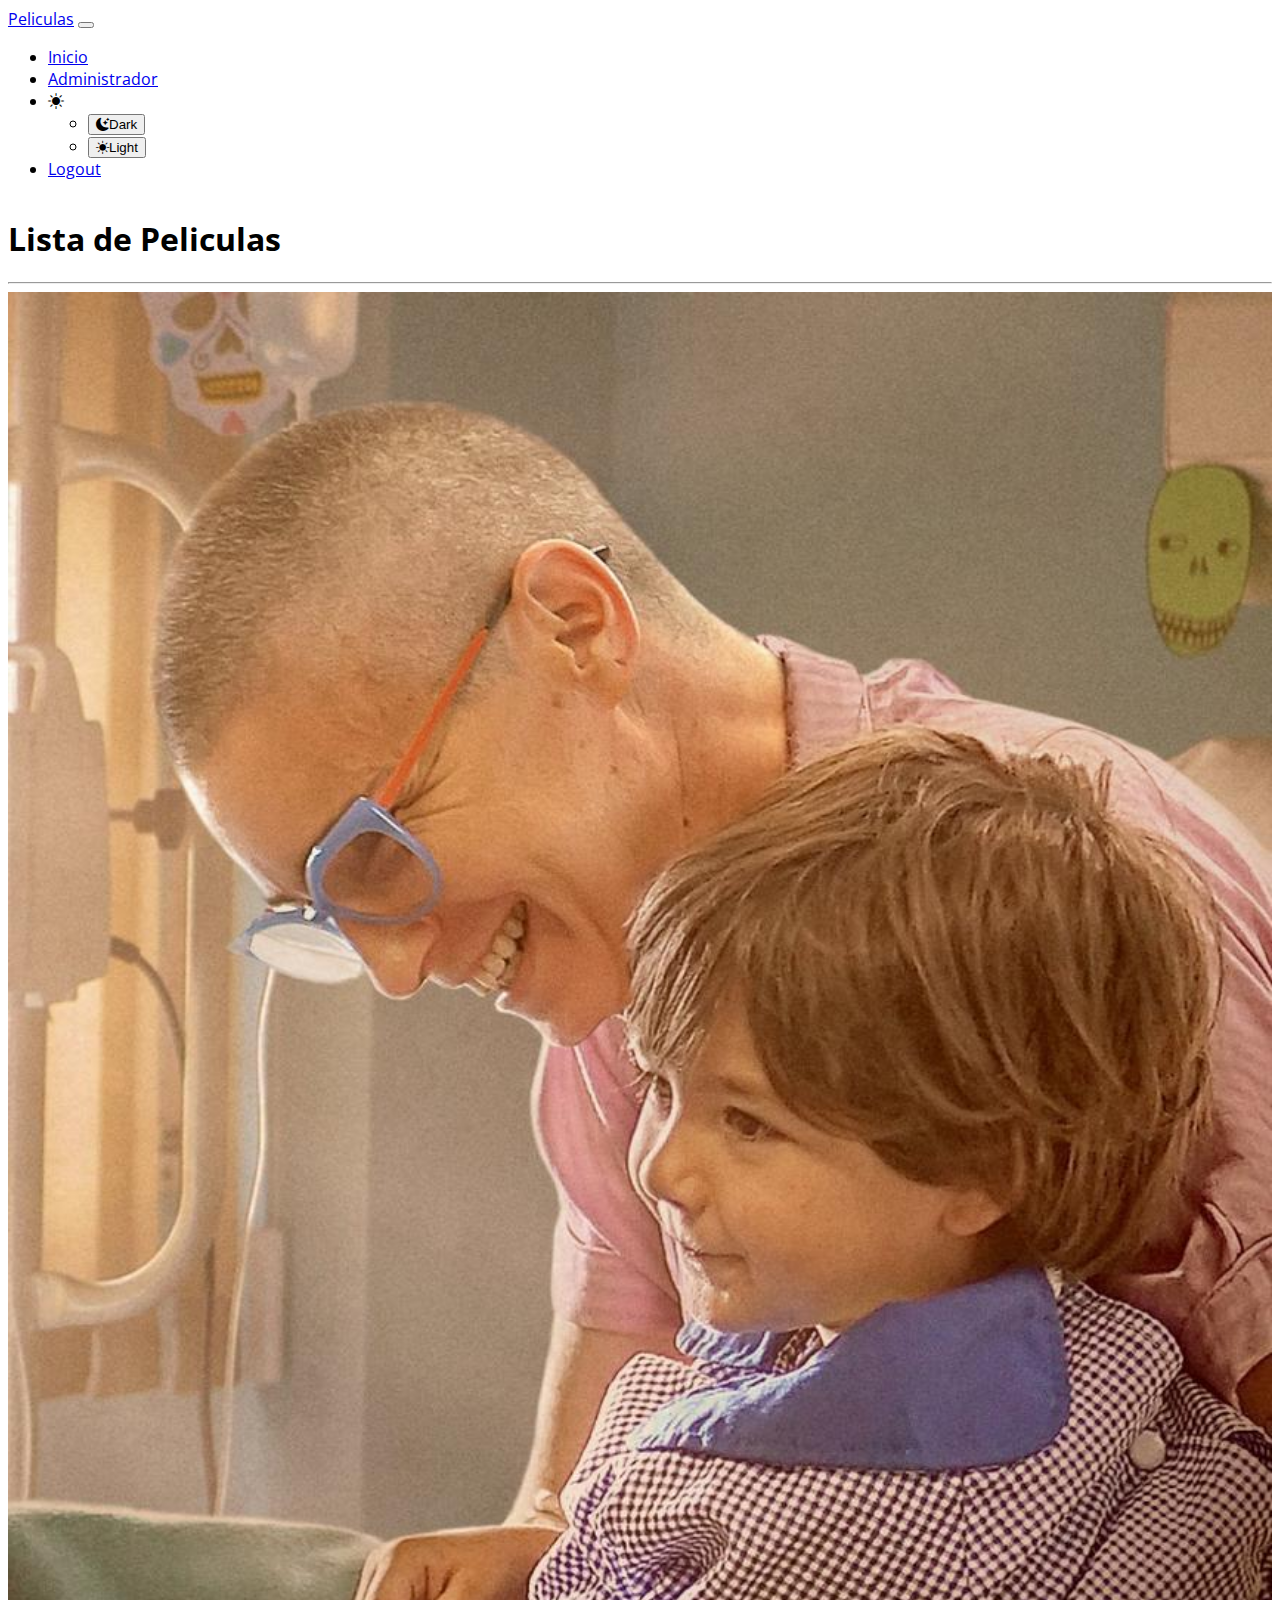
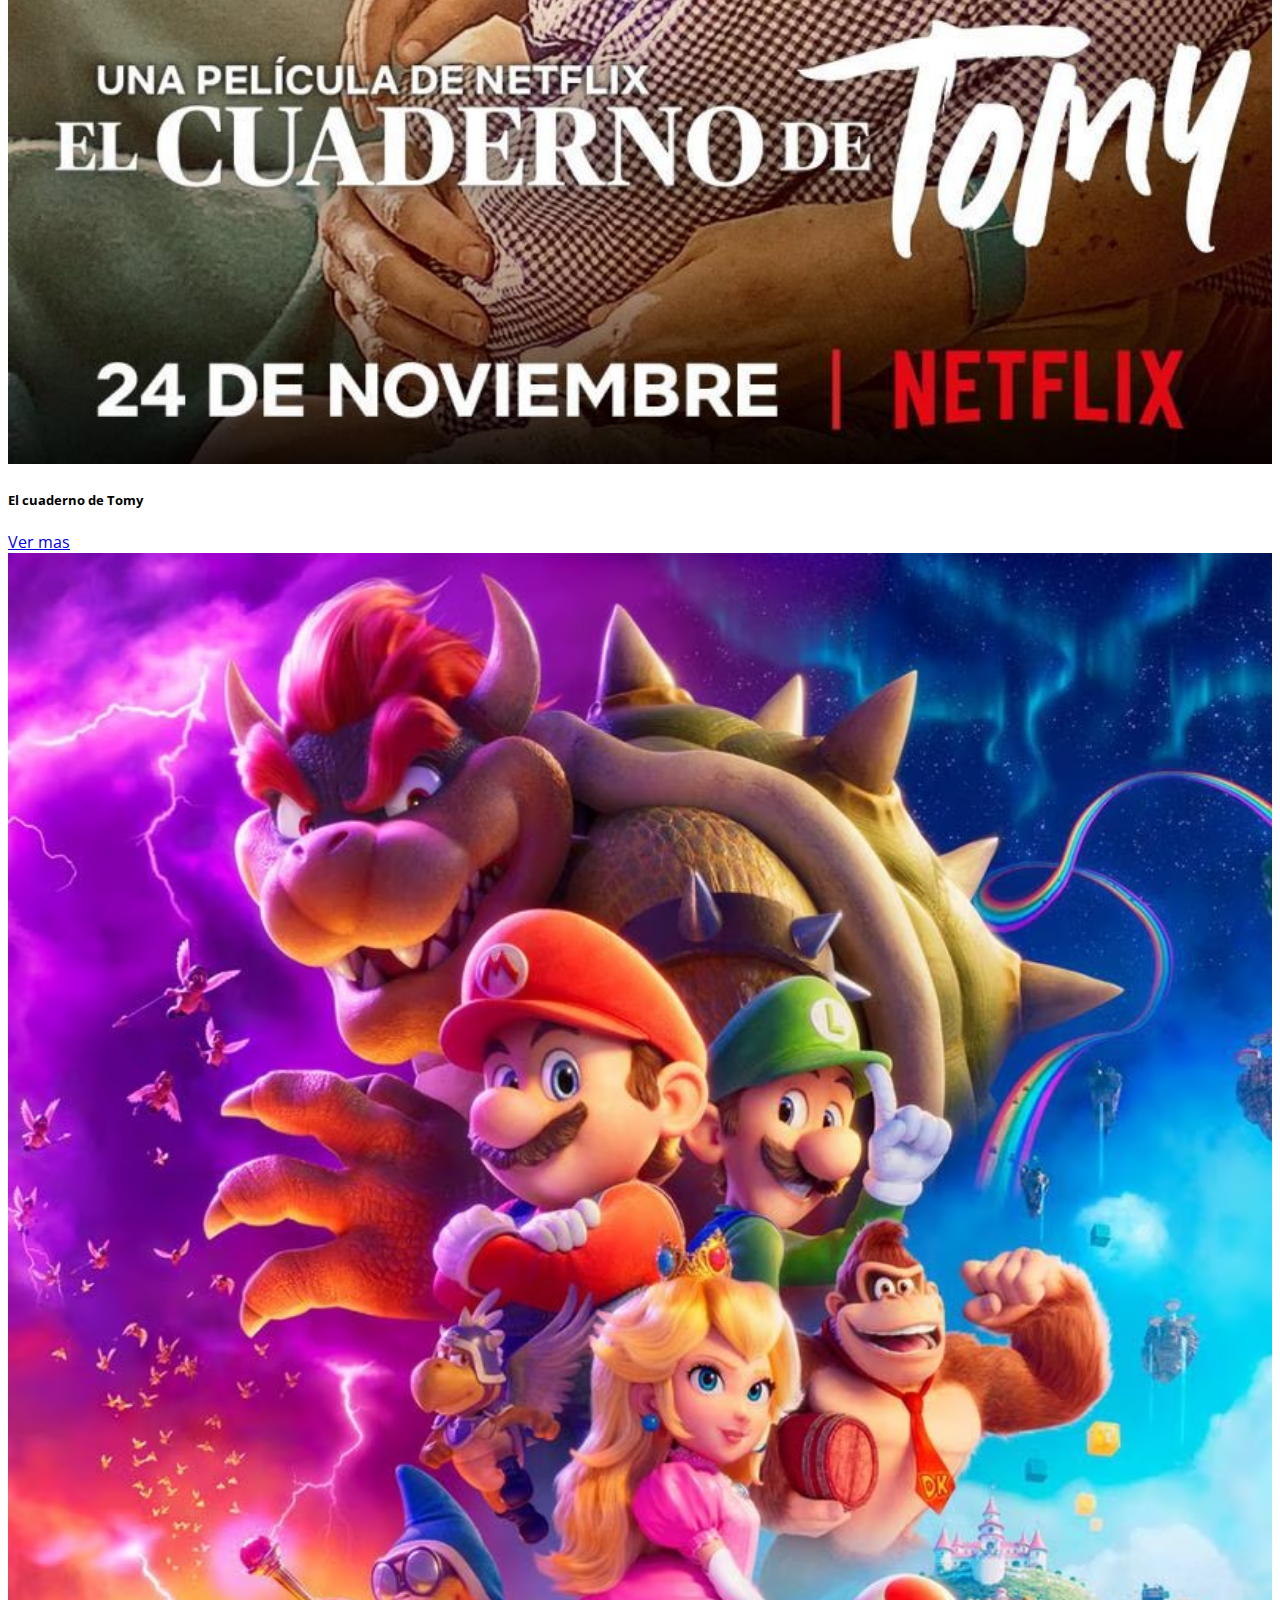
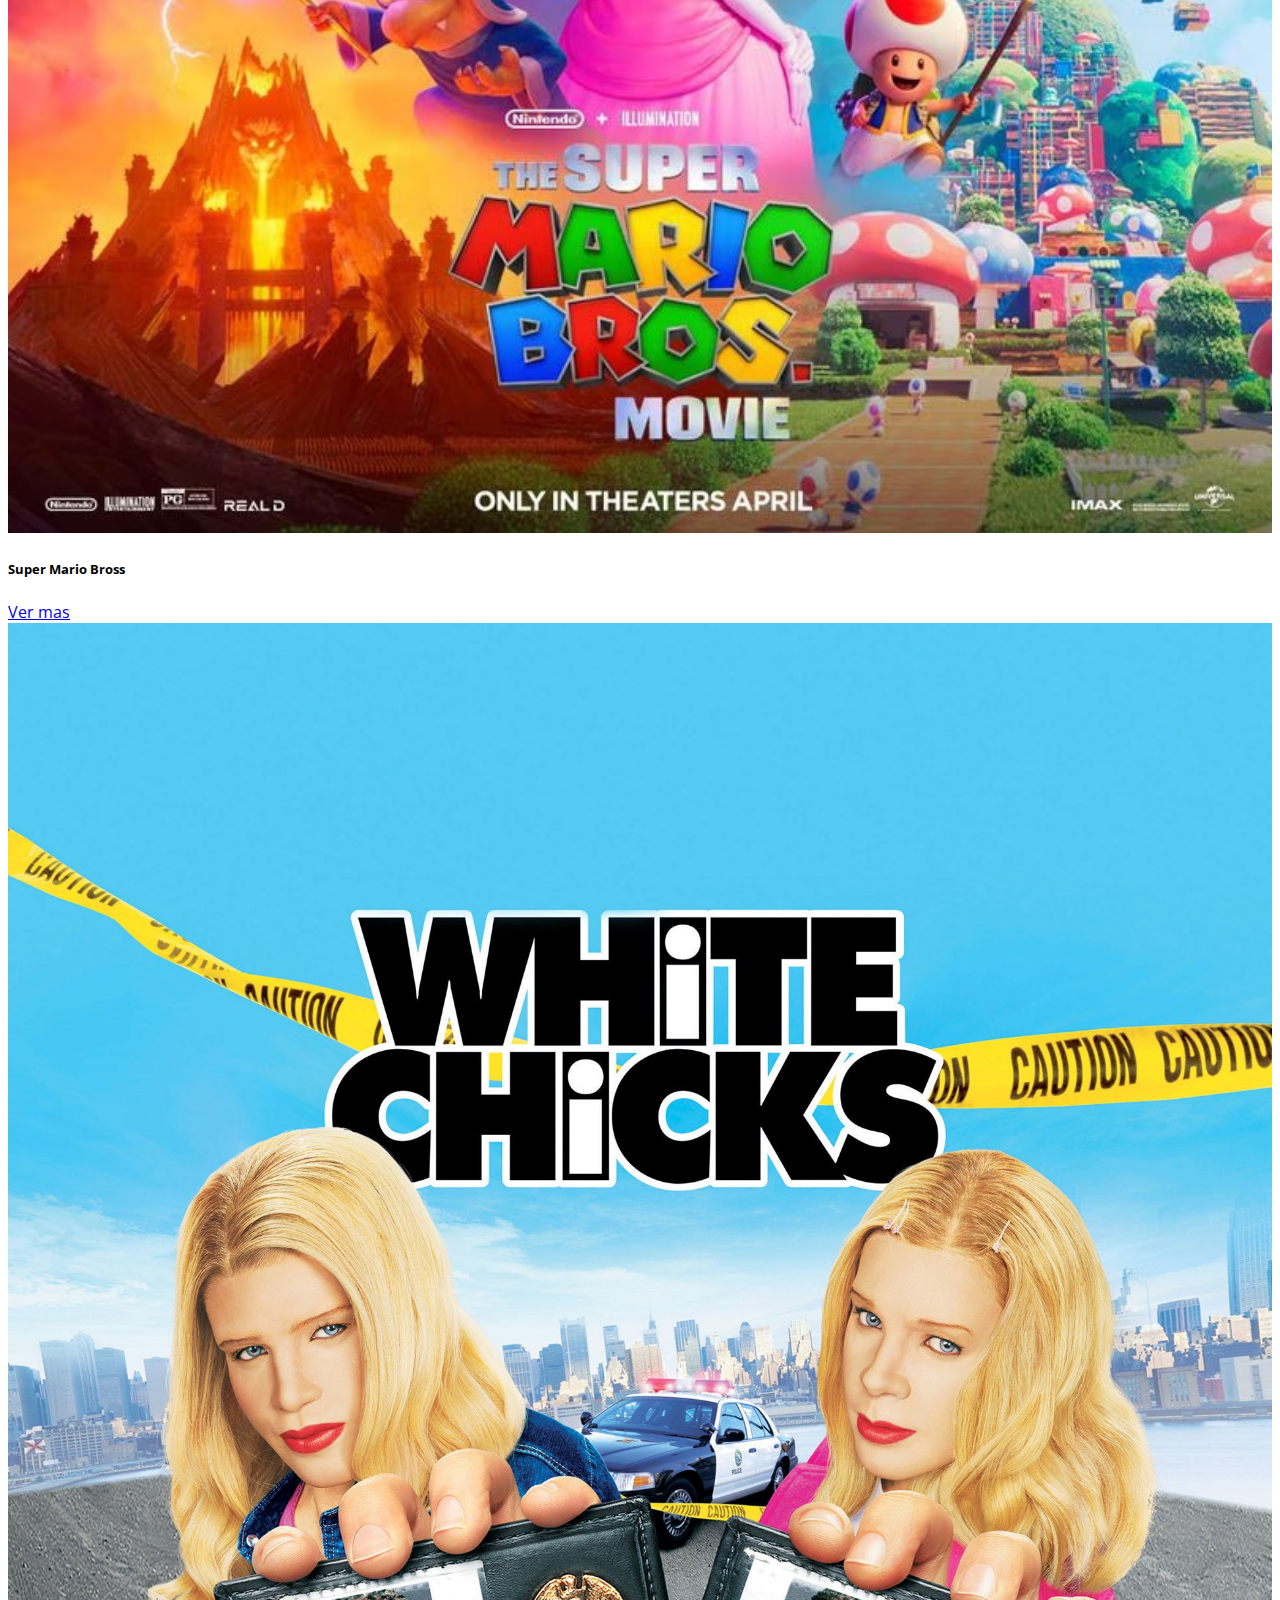
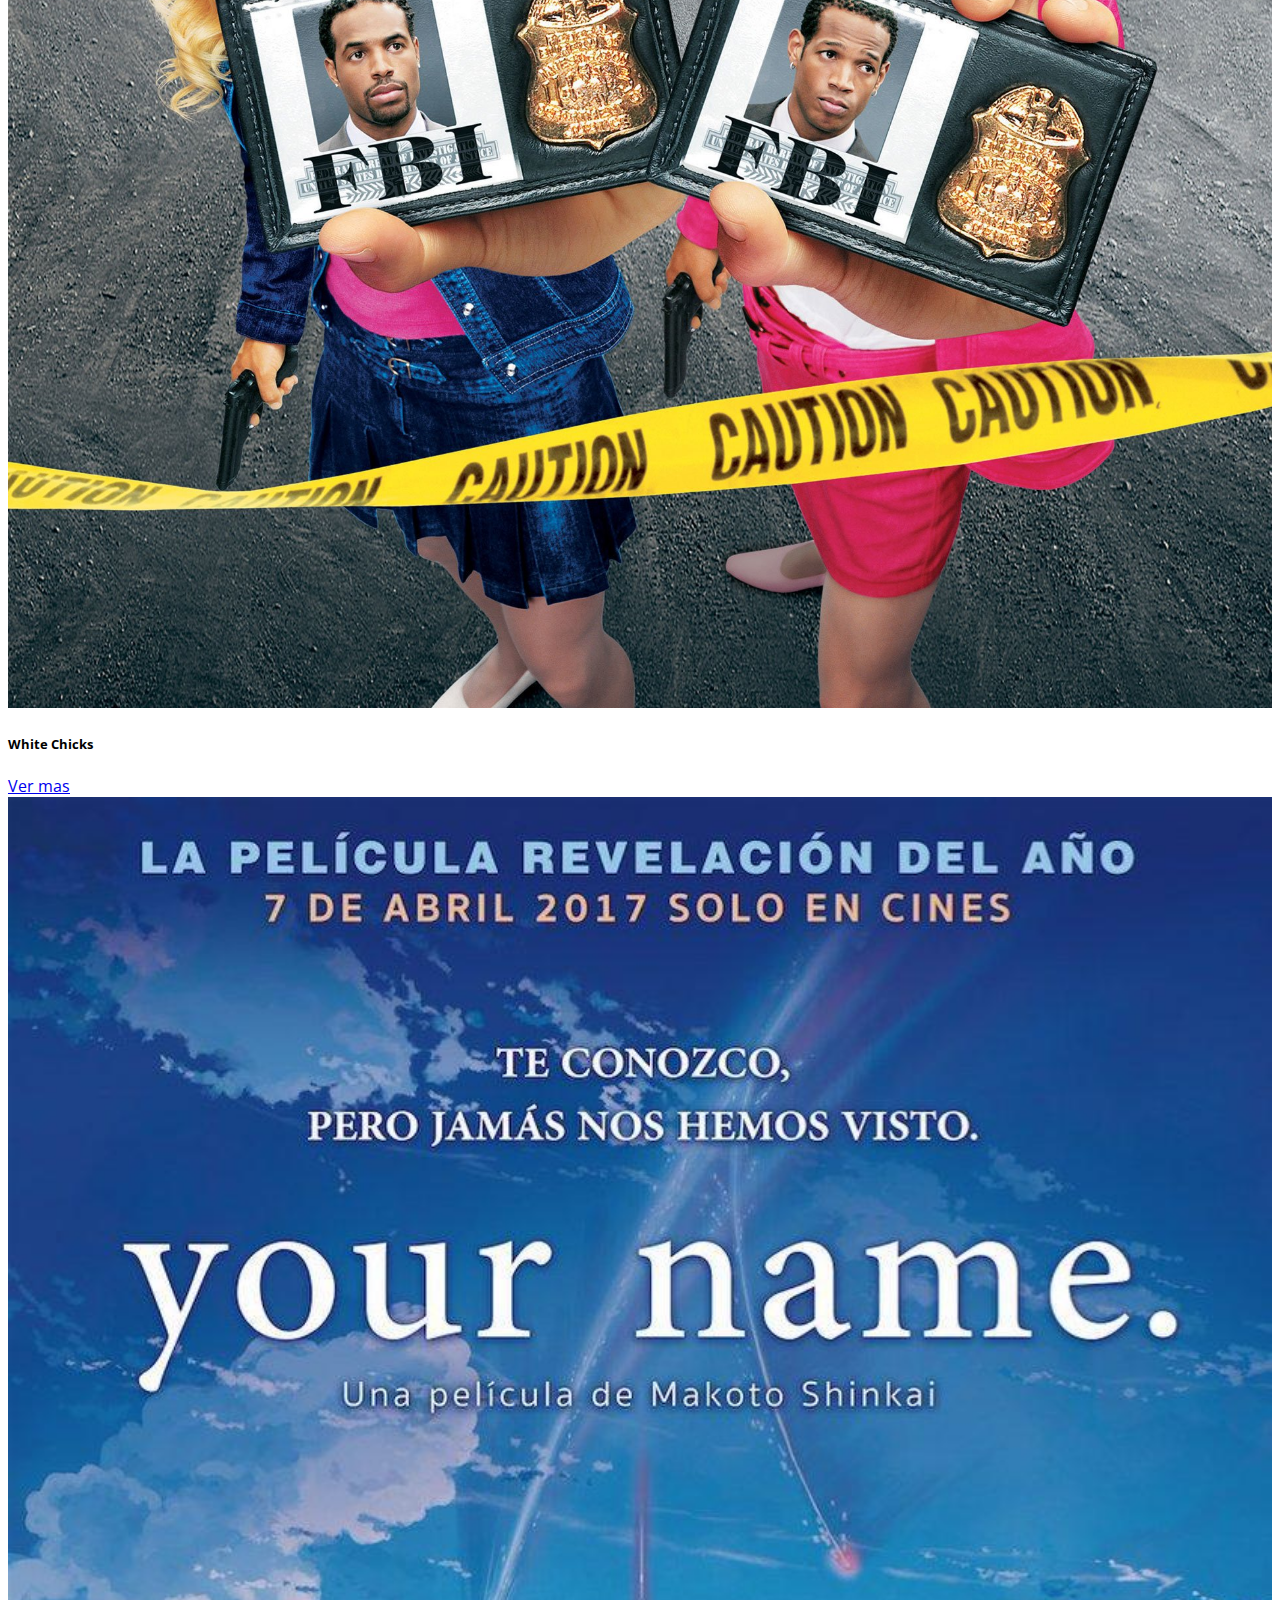
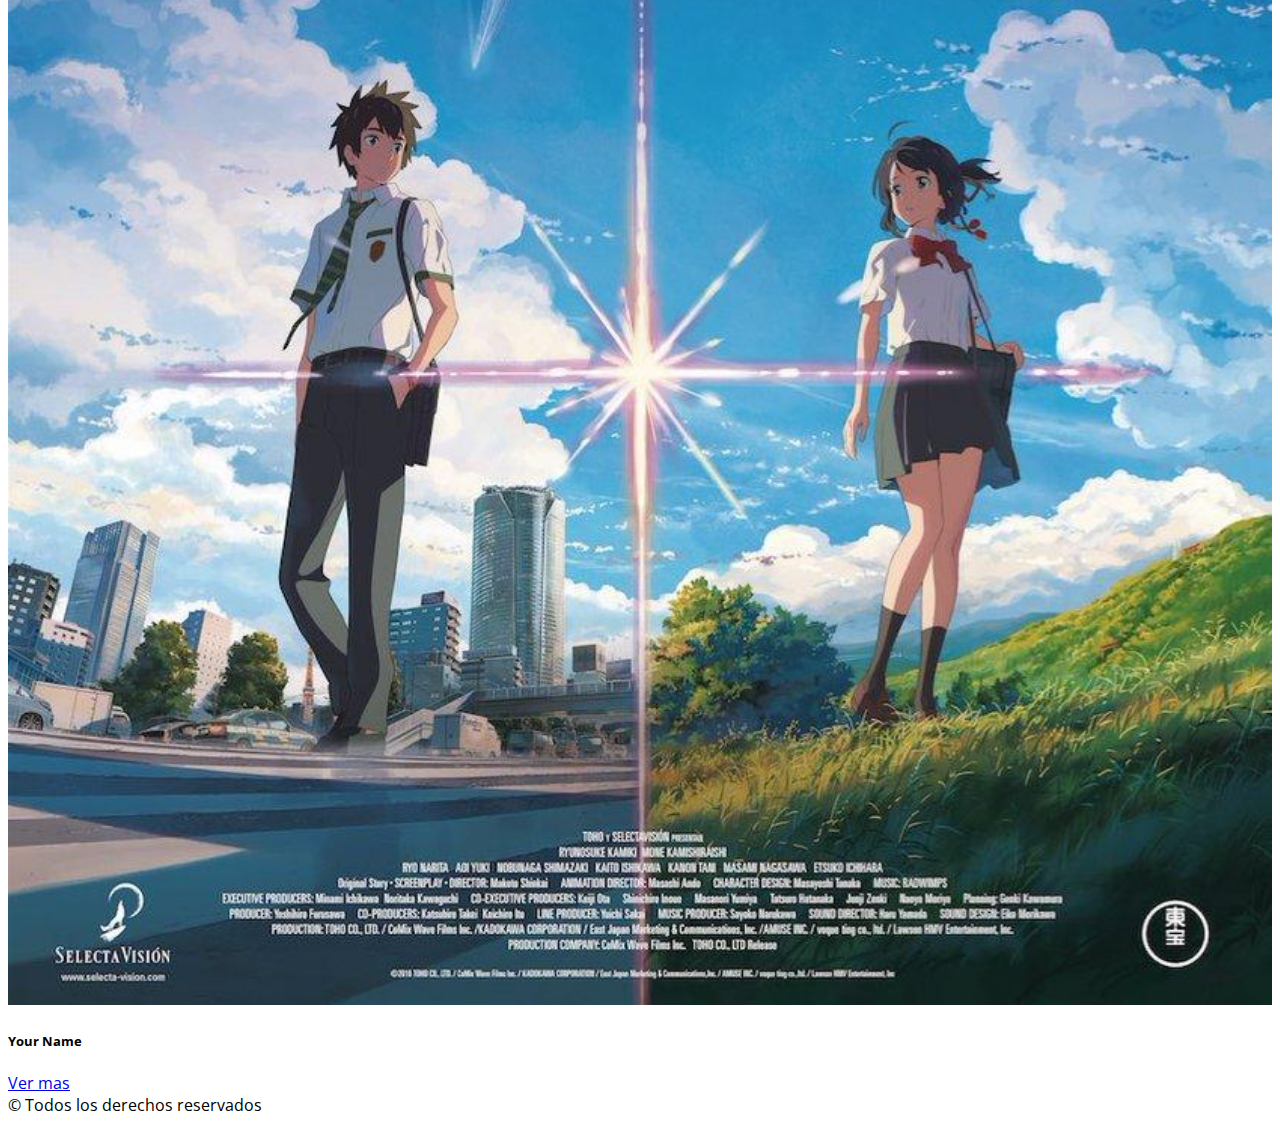
<file: index.html>
<!DOCTYPE html>
<html lang="es">
<head>
  <meta charset="UTF-8">
    <meta http-equiv="X-UA-Compatible" content="IE=edge">
    <meta name="viewport" content="width=device-width, initial-scale=1.0">
    <meta name="description" content="Practica CRUD de peliculas" />
    <meta name="keywords" content="javascript, DOM, BOM, HTML, CSS" />
    <meta name="author" content="Malena de Arriba" />
    <link rel="stylesheet" href="https://cdn.jsdelivr.net/npm/bootstrap-icons@1.10.4/font/bootstrap-icons.css">
    <link href="https://cdn.jsdelivr.net/npm/bootstrap@5.3.0-alpha3/dist/css/bootstrap.min.css" rel="stylesheet"
    integrity="sha384-KK94CHFLLe+nY2dmCWGMq91rCGa5gtU4mk92HdvYe+M/SXH301p5ILy+dN9+nJOZ" crossorigin="anonymous" />
    <link rel="stylesheet" href="https://cdn.jsdelivr.net/npm/bootstrap-icons@1.10.4/font/bootstrap-icons.css">
    <link rel="preconnect" href="https://fonts.googleapis.com">
    <link rel="preconnect" href="https://fonts.gstatic.com" crossorigin>
    <link href="https://fonts.googleapis.com/css2?family=Open+Sans:wght@300&display=swap" rel="stylesheet">
  <link rel="stylesheet" href="./css/style.css">
  <title>CRUD de Peliculas</title>
</head>
<body>
    <header>
        <nav class="navbar navbar-expand-lg bg-body-tertiary bg-dark">
            <div class="container">
              <a class="navbar-brand" href="/index.html">Peliculas</a>
              <button class="navbar-toggler" type="button" data-bs-toggle="collapse" data-bs-target="#navbarSupportedContent" aria-controls="navbarSupportedContent" aria-expanded="false" aria-label="Toggle navigation">
                <span class="navbar-toggler-icon"></span>
              </button>
              <div class="collapse navbar-collapse" id="navbarSupportedContent">
                <ul class="navbar-nav ms-auto mb-2 mb-lg-0">
                  <li class="nav-item">
                    <a class="nav-link active" aria-current="page" href="/index.html">Inicio</a>
                  </li>
                  <li class="nav-item">
                    <a class="nav-link" href="/pages/administrador.html">Administrador</a>
                  </li>
                  <li class="nav-item dropdown">
                    <span class="nav-link dropdown-toggle" role="button" data-bs-toggle="dropdown" aria-expanded="false">
                      <i id="padreIconoNavar"></i>
                    </span>
                    <ul class="dropdown-menu">
                      <li><button class="dropdown-item" id="btn-dark"><i class="bi bi-moon-stars-fill"></i>Dark</button></li>
                      <li><button class="dropdown-item" id="btn-light"><i class="bi bi-brightness-high-fill"></i>Light</button></li>
                    </ul>
                  </li>
                  <li class="nav-item">
                    <a class="nav-link" href="#">Logout</a>
                </li>
                </ul>
              </div>
            </div>
          </nav>
    </header>
    <main>
      <section class="container text-center my-3">
        <h1>Lista de Peliculas</h1>
        <hr>
        <div class="row justify-content-around">
          <div class="card col-3 px-1">
            <img src="./img/El_cuaderno_de_Tomy.jpg" class="card-img-top" alt="..." id="tamañoImagenPelicula">
            <div class="card-body">
              <h5 class="card-title">El cuaderno de Tomy</h5>
            </div>
            <div class="card-footer">
              <a href="./pages/detalle.html" class="btn btn-primary">Ver mas</a>
            </div>
          </div>
          <div class="card col-3 px-1">
            <img src="./img/super-mario-bross.avif" class="card-img-top" alt="..." id="tamañoImagenPelicula">
            <div class="card-body">
              <h5 class="card-title">Super Mario Bross</h5>
            </div>
            <div class="card-footer">
              <a href="./pages/detalle.html" class="btn btn-primary">Ver mas</a>
            </div>
          </div>
          <div class="card col-3 px-1">
            <img src="./img/donde-estan-las-rubias.jpg" class="card-img-top" alt="..." id="tamañoImagenPelicula">
            <div class="card-body">
              <h5 class="card-title">White Chicks</h5>
            </div>
            <div class="card-footer">
              <a href="./pages/detalle.html" class="btn btn-primary">Ver mas</a>
            </div>
          </div>
          <div class="card col-3 px-1">
            <img src="./img/your-name.jpg" class="card-img-top" alt="..." id="tamañoImagenPelicula">
            <div class="card-body">
              <h5 class="card-title">Your Name</h5>
            </div>
            <div class="card-footer">
              <a href="./pages/detalle.html" class="btn btn-primary">Ver mas</a>
            </div>
          </div>
        </div>
      </section>
    </main>
    <footer class="bg-dark text-light text-center py-4">&copy; Todos los derechos reservados</footer>
    <script src="https://cdn.jsdelivr.net/npm/bootstrap@5.3.0-alpha3/dist/js/bootstrap.bundle.min.js"
        integrity="sha384-ENjdO4Dr2bkBIFxQpeoTz1HIcje39Wm4jDKdf19U8gI4ddQ3GYNS7NTKfAdVQSZe"
        crossorigin="anonymous"></script>
    <script src="/js/app.js"></script>
</body>
</html>
</file>
<file: css/style.css>
body {
    min-height: 100vh;
    display: flex;
    flex-direction: column;
    font-family: 'Open Sans', sans-serif;
}

main {
    flex-grow: 1;
}

#boton-sumar-pelicula-admi {
    font-size:xx-small;
}

.contenedor-info {
    grid-gap: 0px 0px;
}

#tamañoImagenPelicula {
    width: 100%;
}

.my-class {
    display: inline-block;
    max-width: 10rem;
}
</file>
